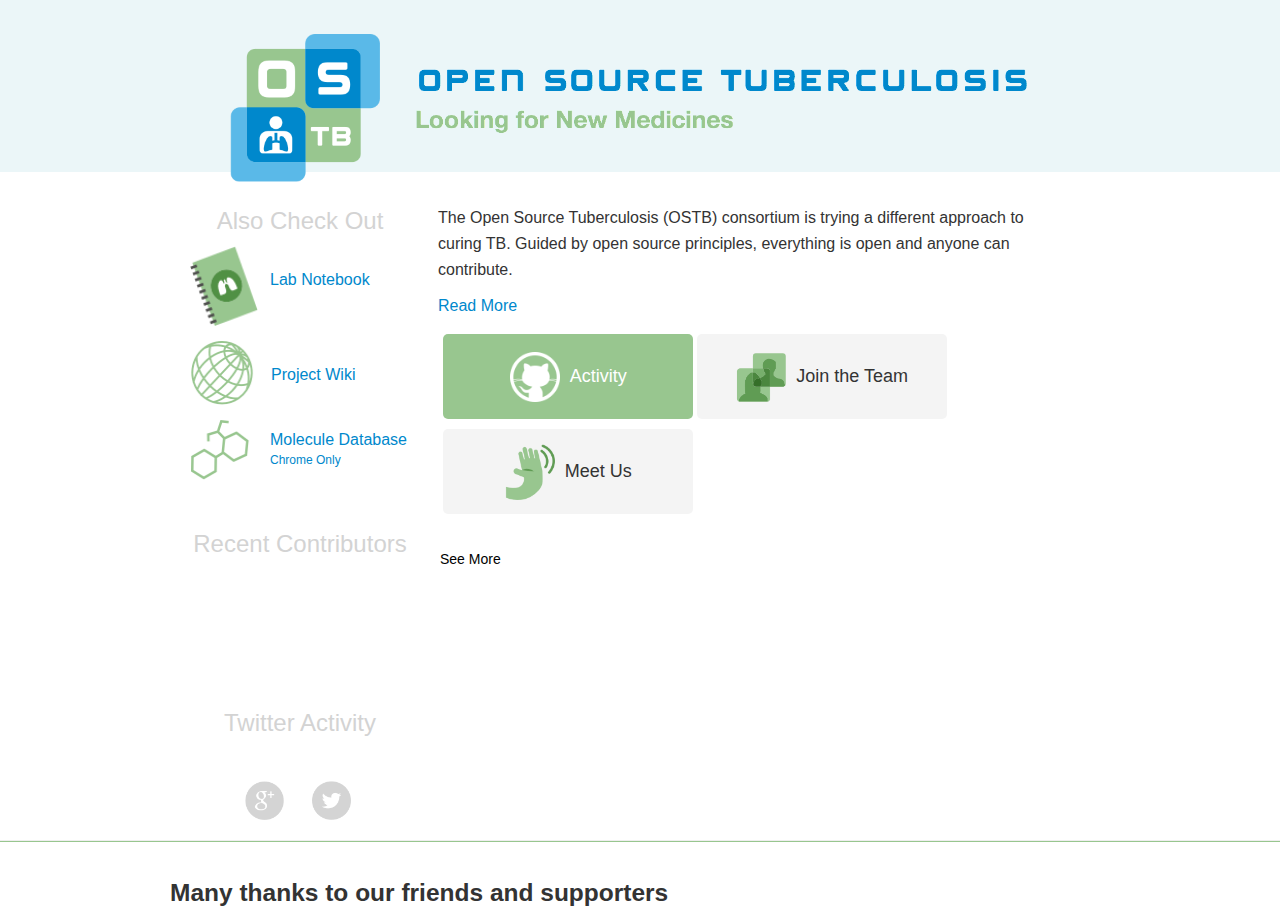
<file: index.html>
<!DOCTYPE html>
<html>
<head>

    <!-- HTML5 shim, for IE6-8 support of HTML5 elements -->
    <!--[if lt IE 9]>
    <script src="http://html5shim.googlecode.com/svn/trunk/html5.js"></script>
    <![endif]-->
    <meta name="viewport" content="width=device-width, initial-scale=1.0">
    <link rel="icon" type="image/x-icon" href="images/favicon.ico">
    <title>OSTB - Open Source Tuberculosis</title>
    <link href="css/ostb.css" rel="stylesheet" type="text/css">
    <link href="bootstrap/css/bootstrap.min.css" rel="stylesheet" type="text/css">
    <script type="text/javascript" src="jquery-1.10.1.min.js"></script>
    <script type="text/javascript" src="bootstrap/js/bootstrap.min.js"></script>
    <!--<link href="bootstrap/css/bootstrap-responsive.css" rel="stylesheet">-->
    <script type="text/javascript" src="https://apis.google.com/js/plusone.js"></script>
    <script type="text/javascript" src="javascript/ostb.js"></script>

    <script type="text/javascript">
        function smoothScroll(ident) {
            $target = $("#scroll-target");
            $('html, body').stop().animate({
                'scrollTop': $target.offset().top
            }, 300, 'swing');
        }
    </script>

    <script type="text/javascript">
    /** https://github.com/csnover/js-iso8601 */(function(n,f){var u=n.parse,c=[1,4,5,6,7,10,11];n.parse=function(t){var i,o,a=0;if(o=/^(\d{4}|[+\-]\d{6})(?:-(\d{2})(?:-(\d{2}))?)?(?:T(\d{2}):(\d{2})(?::(\d{2})(?:\.(\d{3}))?)?(?:(Z)|([+\-])(\d{2})(?::(\d{2}))?)?)?$/.exec(t)){for(var v=0,r;r=c[v];++v)o[r]=+o[r]||0;o[2]=(+o[2]||1)-1,o[3]=+o[3]||1,o[8]!=="Z"&&o[9]!==f&&(a=o[10]*60+o[11],o[9]==="+"&&(a=0-a)),i=n.UTC(o[1],o[2],o[3],o[4],o[5]+a,o[6],o[7])}else i=u?u(t):NaN;return i}})(Date)
    </script>

    <script>
        $(document).ready(function () {
            $('#project-activity-feed').on("click", "a.tog", function() {
                $(this).parent().prev().toggle();
                $(this).toggle();
                $(this).siblings().toggle();
            });
        })
    </script>
    <script>
        $(document).ready(function () {
            $('.little-button').on("click", function() {
                $(this).addClass("set");
                this.children[0].src = this.children[0].src.replace("-inactive", "-active");
                $(this).siblings().removeClass("set");
                $.each($(this).siblings().children(0), function(k,v){
                    v.src = v.src.replace("-active", "-inactive");
                });

                var dual = $("." + this.classList[0] + ".big-button");
                var a = $(".inner-button" + "." + this.classList[0])
                a.parent().addClass("set");
                a[0].children[0].src = a[0].children[0].src.replace("-inactive", "-active");
                a.parent().siblings().removeClass("set");
                a.parent(0).siblings().children().removeClass("set")
            });
        })
    </script>
    <script>
        $(document).ready(function () {
            $('.big-button').on("click", function() {
                $(this).addClass("set");
                this.children[0].children[0].src = this.children[0].children[0].src.replace("-inactive", "-active");
                $(this).siblings().removeClass("set");
                $.each($(this).siblings().children(0), function(k,v){
                    v.children[0].src = v.children[0].src.replace("-active", "-inactive");
                });

                var a = $(this.children[0].classList)
                var dual = $("." + a[1] + ".little-button")
                dual.addClass("set");
                dual[0].children[0].src = dual[0].children[0].src.replace("-inactive", "-active");
                dual.siblings().removeClass("set");
                $.each($(dual).siblings().children(0), function(k,v){
                    v.src = v.src.replace("-active", "-inactive");
                });
            });
        })
    </script>

    <script>
        $(document).ready(function () {

            var TwitterUpdateInterval = 600000; // 10 minutes is 600000 milliseconds
            var ProjectActivityUpdateInterval = 660000;  // 11 minutes
            loadLatestProjectActivity();
            setInterval(loadLatestProjectActivity, ProjectActivityUpdateInterval);
            loadSponsorsAndTeam();
            loadLatestTweets();
            setInterval(loadLatestTweets, TwitterUpdateInterval);
//            Set the Default view of the page

            $('#project-activity').show();
            $('#join-the-team').hide();
            $('#meet-the-team').hide();
            $('#about-the-team').hide();

            $(".about-target").bind('click', function (e) {
                $(".about-target").toggle();
                $('#about-the-team').slideToggle();
            });
            $(".join-target").bind('click', function () {
                $('#join-the-team').show();
                $('#meet-the-team').hide();
                $('#project-activity').hide();
            });

            $(".meet-the-team-target").bind('click', function () {
                $('#meet-the-team').show();
                $('#join-the-team').hide();
                $('#project-activity').hide();
            });

            $(".project-activity-target").bind('click', function () {
                $('#project-activity').show();
                $('#join-the-team').hide();
                $('#meet-the-team').hide();
            });

            $(".web-logo").bind('click', function () {
                $('#project-activity').show();
                $('#join-the-team').hide();
                $('#meet-the-team').hide();
            });
        });
    </script>
    <script>
        function showGroupPhoto() {
            $("#spinner").hide();
            $("#group_photo").show();
        }
    </script>

    <script>
        (function(i,s,o,g,r,a,m){i['GoogleAnalyticsObject']=r;i[r]=i[r]||function(){
            (i[r].q=i[r].q||[]).push(arguments)},i[r].l=1*new Date();a=s.createElement(o),
                m=s.getElementsByTagName(o)[0];a.async=1;a.src=g;m.parentNode.insertBefore(a,m)
        })(window,document,'script','//www.google-analytics.com/analytics.js','ga');

        ga('create', 'UA-42419596-1', 'opensourcemalaria.org');
        ga('send', 'pageview');

    </script>

</head>

<body>
    <div id="web-head-background">
        <div class="container">
            <img id="web-logo" alt="OSTB Logo" src="images/ostb-logo.png"/>
            <img id="web-title" src="images/logo-text.png" alt="Open Source Tuberculosis">
        </div>
    </div>

<div class="container">
    <div class="row-fluid span12">
        <div class="span3">
            <span class="left-nav">
                <span class="also-check-out">Also Check Out</span>
                <div class = "off-page group">
                    <div class="off-page-image">
                        <a href="https://au-mynotebook.labarchives.com/share/Jessica%2520Baiget%2520Gonzalez/NzYuN3w2NTUvNTkvVHJlZU5vZGUvMjAwMzA3MDM0N3wxOTQuNw==" target="_blank"><img class="notebook-img" src="images/Notebook@2x.png"
                                                                                 alt="Lab Notebook"></a>
                        <div class="notebook-label">
                            <a href="https://au-mynotebook.labarchives.com/share/Jessica%2520Baiget%2520Gonzalez/NzYuN3w2NTUvNTkvVHJlZU5vZGUvMjAwMzA3MDM0N3wxOTQuNw==" target="_blank">Lab Notebook</a>
                        </div>
                    </div>

                </div>
                <div class = "off-page group">
                    <div class="off-page-image">
                        <a href="http://openwetware.org/wiki/OpenSourceTB" target="_blank">
                                    <img class="wiki-img" src="images/wiki@2x.png" alt="Wiki"/>
                        </a>
                        <div class="wiki-label">
                            <a href="http://openwetware.org/wiki/OpenSourceTB" target="_blank">Project Wiki</a>
                        </div>
                    </div>
                </div>
                <div class = "off-page group">
                    <div class="off-page-image">
                        <a href=" https://github.com/OpenSourceTB/OSTB-Compounds" target="_blank"><img
                            class="molecule-img" src="images/molecule-icon@2x.png" alt="Wiki"/></a>
                        <div class="molecule-label">
                            <a href=" https://github.com/OpenSourceTB/OSTB-Compounds" target="_blank">
                                <span class="link-title">Molecule Database</span>
                                <div class="link-title admonishment">Chrome Only</div>
                            </a>
                        </div>
                    </div>
                </div>
                <div class="group" id="leaderboard">
                    Recent Contributors
                    <div id="leader-feed"></div>
                </div>

                <span id="twitter-lead" class="emphasis">Twitter Activity</span>
                <span id="twitter-feed"></span>
                <span id="social">
                    <a  href="https://plus.google.com/u/0/communities/101893553189762547680"
                        target="_blank">
                        <img class="social-img" src="images/social/gplus-gray@2x.png" alt="G+"
                             onmouseover="this.src='images/social/gplus-hover@2x.png'"
                             onmouseout="this.src='images/social/gplus-gray@2x.png'"/>
                    </a>

                    <!--<a href="http://facebook.com/OpenSourceMalaria" target="_blank">-->
                        <!--<img class="social-img" src="images/social/fb-gray@2x.png" alt="facebook"-->
                             <!--onmouseover="this.src='images/social/fb-hover@2x.png'"-->
                             <!--onmouseout="this.src='images/social/fb-gray@2x.png'"/>-->
                    <!--</a>-->

                    <a href="https://twitter.com/OpenSourceTB " target="_blank">
                        <img class="social-img" src="images/social/twit-gray@2x.png" alt="Twitter"
                             onmouseover="this.src='images/social/twit-hover@2x.png'"
                             onmouseout="this.src='images/social/twit-gray@2x.png'"/>
                    </a>
                </span>
            </span>
        </div>

        <div class="span8">
            <span class="intro">
                <div class="para">
                    The Open Source Tuberculosis (OSTB) consortium is trying a different approach to curing TB. Guided
                    by open source principles, everything is open and anyone can contribute.
                    <br/>
                    <div><a href="#" id='about-text' class="about-target">Read More</a></div>

                    <span id="about-the-team">
                    This Landing Page collects the most recent activity in OSTB: action items are on the To Do Lists
                    (aggregated here) and experiments from all contributors are recorded in online
                    <a href="https://au-mynotebook.labarchives.com/share/Jessica%2520Baiget%2520Gonzalez/NzYuN3w2NTUvNTkvVHJlZU5vZGUvMjAwMzA3MDM0N3wxOTQuNw==" target="_blank">
                    Lab Notebooks.</a> Most current research is on a very promising set of molecules known as
                    <a href="http://openwetware.org/wiki/OpenSourceTB:OSTB_Series_2" target="_blank">Series 2.</a>
                    If you'd like to get involved, go right ahead, or get in touch with a member of the consortium
                    (click on "Join the Team" below). In open source research all data and ideas are freely shared,
                    anyone may participate as an equal partner and there will be no patents - think
                     &quot;Linux for TB Research&quot; <a href="http://openwetware.org/wiki/OpenSourceTB:FAQ" target="_blank">(FAQ)</a>
                    Our partner site is <a href="http://opensourcemalaria.org" target="_blank">OSM.
                    <br/>
                    <a href="#" class="about-target" style="display: none">Read Less</a>
                </div>
            </span>

            <div class="row-fluid span12 links">
                <span class="big-button-container">
                    <span class ="big-button set">
                        <span class="inner-button project-activity-target">
                            <img class="activity-image" src="images/nav-buttons/activity-active.png"><span>Activity</span>
                        </span>
                    </span>
                    <span class ="big-button">
                        <span class="inner-button join-target">
                            <img class="join-image" src="images/nav-buttons/meet-the-team-inactive.png"><span>Join the Team</span>
                        </span>
                    </span>
                    <span class ="big-button">
                        <span class="inner-button meet-the-team-target">
                            <img class="meet-image" src="images/nav-buttons/team-inactive.png"><span>Meet Us</span>
                        </span>
                    </span>
                </span>

                <span class="little-button-container">
                    <div class ="project-activity-target little-button set"><img src="images/nav-buttons/activity-active.png">Activity</div>
                    <div class ="join-target little-button"><img src="images/nav-buttons/team-inactive.png">Join Us</div>
                    <div class ="meet-the-team-target little-button"><img src="images/nav-buttons/meet-the-team-inactive.png">Meet Us</div>
                </span>
            </div>
            <div class="center-section group" id="scroll-target">
                <div id="project-activity">
                    <div id="label-list"></div>
                    <span class="center-content overflow-wrap">
                        <span id="project-activity-feed"></span>
                    </span>

                    <div class="see-more">
                        <a href="http://github.com/OpenSourceTB/OpenSourceTB_To_Do_List/issues?page=1" target="_blank">
                            See More</a>
                    </div>
                </div>

                <div id="meet-the-team">
                    <div class="center-leader">
                        Meet the Team
                        <div class="legend group">
                            <div class="legend-indicator-chemistry"></div>
                            <div class="legend-chemistry">Chemistry</div>
                            <div class="legend-indicator-biology"></div>
                            <div class="legend-biology">Biology</div>
                            <div class="legend-indicator-informatics"></div>
                            <div class="legend-informatics">Informatics</div>
                            <div class="legend-indicator-consulting"></div>
                            <div class="legend-consulting">Consulting</div>
                            <div class="legend-indicator-administration"></div>
                            <div class="legend-administration">Administration</div>
                        </div>
                    </div>
                    <span class="center-content overflow-wrap meet">
                        <div id="team-members" class="group"></div>
                        <div class="legend group">
                            <div class="legend-indicator-chemistry"></div>
                            <div class="legend-chemistry">Chemistry</div>
                            <div class="legend-indicator-biology"></div>
                            <div class="legend-biology">Biology</div>
                            <div class="legend-indicator-informatics"></div>
                            <div class="legend-informatics">Informatics</div>
                            <div class="legend-indicator-consulting"></div>
                            <div class="legend-consulting">Consulting</div>
                            <div class="legend-indicator-administration"></div>
                            <div class="legend-administration">Administration</div>
                        </div>

                        <!--<div id="team_photo">-->
                            <!--<div id="spinner">-->
                                <!--<div class="offset5 span1">-->
                                    <!--<img src="images/ajax-loader.gif" alt="Loading Group Photo"/>-->
                                <!--</div>-->
                            <!--</div>-->
                            <!--<div id="group_photo" hidden>-->
                                <!--<img id="group_photo_image" src="images/OSM_Team.png" onload="showGroupPhoto();"-->
                                     <!--alt="Some of the team!"/>-->
                            <!--</div>-->
                        <!--</div>-->
                    </span>
                </div>

                <div id="join-the-team">
                    <div class="center-leader">
                        Join the Team
                    </div>
                    <span class="center-content overflow-wrap">
                        <span class="center-text">
                            If you like the sound of open research and curing TB, then join in! Here's how:
                            <br>
                            <ul>
                                <li>
                                    Check out the current action items on the main page for details of what's needed
                                    right now - help resolve an issue, comment on things that you think need to be done,
                                    or post any of your suggestions/ideas.
                                </li>
                                <li>
                                    Follow the <a href="https://plus.google.com/u/0/communities/101893553189762547680" target="_blank">G+</a>
                                    and <a href="https://twitter.com/opensourcetb" target="_blank">Twitter</a> pages.
                                </li>
                                <li>
                                    Read up on where we are and what we've published on the
                                    <a href="http://openwetware.org/wiki/OpenSourceTB" target="_blank">Wiki</a>
                                    and sign up if you want to make changes.
                                </li>
                                <li>
                                    Check out the fresh data in the <a href="https://au-mynotebook.labarchives.com/share/Jessica%2520Baiget%2520Gonzalez/NzYuN3w2NTUvNTkvVHJlZU5vZGUvMjAwMzA3MDM0N3wxOTQuNw==" target="_blank">
                                    Lab Notebooks</a>
                                </li>
                                <li>
                                    If you're a chemist, make a molecule that the project needs so that it can be
                                    screened for activity.
                                    <a href="https://intermolecular.wordpress.com/2013/07/15/an-example-of-open-source-drug-discovery/" target="_blank">
                                    Graduate</a>
                                    and
                                    <a href="https://intermolecular.wordpress.com/2014/10/03/crowdsourcing-drug-discovery/" target="_blank">
                                    undergraduate</a>
                                    students have contributed molecules from their own labs to our sister project
                                    <a href="http://opensourcemalaria.org/" target="_blank">OSM.</a>
                                </li>
                                <li>
                                    If you're a biologist, see if any of the compounds made by the project might be of
                                    interest to you for TB or some other disease.
                                </li>
                                <li>
                                    Open source projects discourage email (because email is a closed form of
                                    communication), but the consortium can be reached at
                                    <a href="mailto:opensourcetb@gmail.com?Subject=How%20can%20I%20help?"
                                       target="_top">opensourcetb@gmail.com</a>
                                </li>
                                <li>
                                    Anyone can run their own project under the umbrella of Open Source TB - anyone can
                                    add to the wiki, or add items to the Github To Do list or post raw data to the open
                                    lab notebooks.
                                </li>
                            </ul>
                            Open research is where anyone can take part at any level of the project, that all data and
                            ideas are shared and there are no patents. <strong>You are welcome, whatever your expertise.</strong>
                            <br/><br/>
                            At the moment the main activity is on finding a new medicine by improving some molecules
                            originally discovered by Big Pharma and put into the public domain (like
                            <a href="http://onlinelibrary.wiley.com/doi/10.1002/cmdc.201200428/abstract" target="_blank">this</a>
                            ), something called open source drug discovery. Much of what we need is based in science
                            (chemistry and biology), but there are important things you can do if you're outside those fields.
                            <br/><br/>
                            You just have to adhere to the Six Laws:
                            <br/><br/>
                            <strong>First Law:</strong> All data are open and all ideas are shared.
                            <br/>
                            <strong>Second Law:</strong> Anyone can take part at any level of the project.
                            <br/>
                            <strong>Third Law:</strong> There will be no patents.
                            <br/>
                            <strong>Fourth Law:</strong> Suggestions are the best form of criticism.
                            <br/>
                            <strong>Fifth Law:</strong> Public discussion is much more valuable than private email.
                            <br/>
                            <strong>Sixth Law:</strong> The project is bigger than, and is not owned by, any given lab.
                            <br/><br/>
                            The default licence for everything in the OSTB project is
                            <a href="http://creativecommons.org/licenses/by/3.0/" target="_blank">CC-BY</a>,
                            meaning you can use whatever you want for any reason (including to make money)
                            provided you cite the consortium.
                        </span>
                    </span>
                </div>
            </div>
        </div>
    </div>


    <div class="row-fluid span12" id="phone-links">
        <div class="phone-row-meet-join-activity">
            <div><a class="phone-link-left"><span class="meet-the-team-target">MEET THE TEAM</span></a></div>
            <!--<div><a class="phone-link"><span class="join-target">JOIN THE TEAM</span></a></div>-->
            <div><a class="phone-link-right"><span class="project-activity-target">SEE ACTIVITY</span></a></div>
        </div>
        <div class="phone-row-external-links group">
            <div class="phone-link">
                <a href="https://au-mynotebook.labarchives.com/share/Jessica%2520Baiget%2520Gonzalez/NzYuN3w2NTUvNTkvVHJlZU5vZGUvMjAwMzA3MDM0N3wxOTQuNw==" target="_blank"><img src="images/Notebook@2x.png"
                                                                                 alt="Lab Notebook"/>
                    <span class="link-title">Lab Notebook</span>
                </a>
            </div>
            <div class="phone-link">
                <a href="http://openwetware.org/wiki/OpenSourceTB" target="_blank"><img
                        src="images/wiki@2x.png" alt="Wiki"/>
                    <span class="link-title">See Wiki</span>
                </a>
            </div>
            <div class="phone-link">
                <a href="#"><img class="join-target" src="images/nav-buttons/team-active.png" alt="Join the Team"/>
                    <span class="link-title">Join the Team</span>
                </a>
            </div>
        </div>
    </div>

    <!--mobile social here-->
    <div class="phone-row-social">
        <a class="social-icon" href="https://plus.google.com/u/0/communities/101893553189762547680 "
           target="_blank">
            <img src="images/social/gplus-gray@2x.png" alt="G+"
                 onmouseover="this.src='images/social/gplus-hover@2x.png'"
                 onmouseout="this.src='images/social/gplus-gray@2x.png'"/>
        </a>

        <!--<a class="social-icon" href="http://facebook.com/OpenSourceMalaria" target="_blank">-->
            <!--<img src="images/social/fb-gray@2x.png" alt="Facebook"-->
                 <!--onmouseover="this.src='images/social/fb-hover@2x.png'"-->
                 <!--onmouseout="this.src='images/social/fb-gray@2x.png'"/>-->
        <!--</a>-->

        <a class="social-icon" href="https://twitter.com/OpenSourceTB " target="_blank">
            <img src="images/social/twit-gray@2x.png" alt="Twitter"
                 onmouseover="this.src='images/social/twit-hover@2x.png'"
                 onmouseout="this.src='images/social/twit-gray@2x.png'"/>
        </a>
    </div>

    <div class="row-fluid span12" id="tiny-links">
        <div class="tiny-row-external-links group">
            <div class="tiny-link-lab-notebook">
                <a href="https://au-mynotebook.labarchives.com/share/Jessica%2520Baiget%2520Gonzalez/NzYuN3w2NTUvNTkvVHJlZU5vZGUvMjAwMzA3MDM0N3wxOTQuNw==" target="_blank"><img src="images/Notebook@2x.png"
                                                                                 alt="Lab Notebook"/>
                    <span class="link-title">Lab Notebook</span>
                </a>
            </div>
            <div class="tiny-link-wiki">
                <a href="http://openwetware.org/wiki/OpenSourceTB" target="_blank"><img
                        src="images/wiki@2x.png" alt="Wiki"/>
                    <span class="link-title">See Wiki</span>
                </a>
            </div>
            <div class="tiny-link-chem-database">
                <a href="#"><img src="images/molecule-icon@2x.png" alt="Chemistry Database"/>
                    <span class="link-title">Molecule Database</span>
                    <div class="link-title admonishment">Chrome Only</div>
                </a>
            </div>
        </div>
    </div>

    <div id="phone-leaderboard">
        Recent Contributors
        <div id="phone-leader-feed"></div>
    </div>
    <div>
        <span id="mobile-twitter-lead" class="emphasis">Twitter-Activity</span>
        <span id="mobile-twitter-feed"></span>
    </div>


    <!--tiny social here-->
    <div class="tiny-row-social">
        <a class="social-icon" href="https://plus.google.com/u/0/communities/101893553189762547680"
           target="_blank">
            <img class="at2x" src="images/social/gplus-gray@2x.png" alt="G+"
                 onmouseover="this.src='images/social/gplus-hover@2x.png'"
                 onmouseout="this.src='images/social/gplus-gray@2x.png'"/>
        </a>

        <!--<a class="social-icon" href="http://facebook.com/OpenSourceMalaria" target="_blank">-->
            <!--<img src="images/social/fb-gray@2x.png" alt="Facebook"-->
                 <!--onmouseover="this.src='images/social/fb-hover@2x.png'"-->
                 <!--onmouseout="this.src='images/social/fb-gray@2x.png'"/>-->
        <!--</a>-->

        <a class="social-icon" href="https://twitter.com/OpenSourceTB" target="_blank">
            <img src="images/social/twit-gray@2x.png" alt="Twitter"
                 onmouseover="this.src='images/social/twit-hover@2x.png'"
                 onmouseout="this.src='images/social/twit-gray@2x.png'"/>
        </a>
    </div>
</div>
<hr>
<div class="container" id="thanks-leader">
    <h3>Many thanks to our friends and supporters</h3>
    <div id="sponsors"></div>
</body>
</html>
</file>
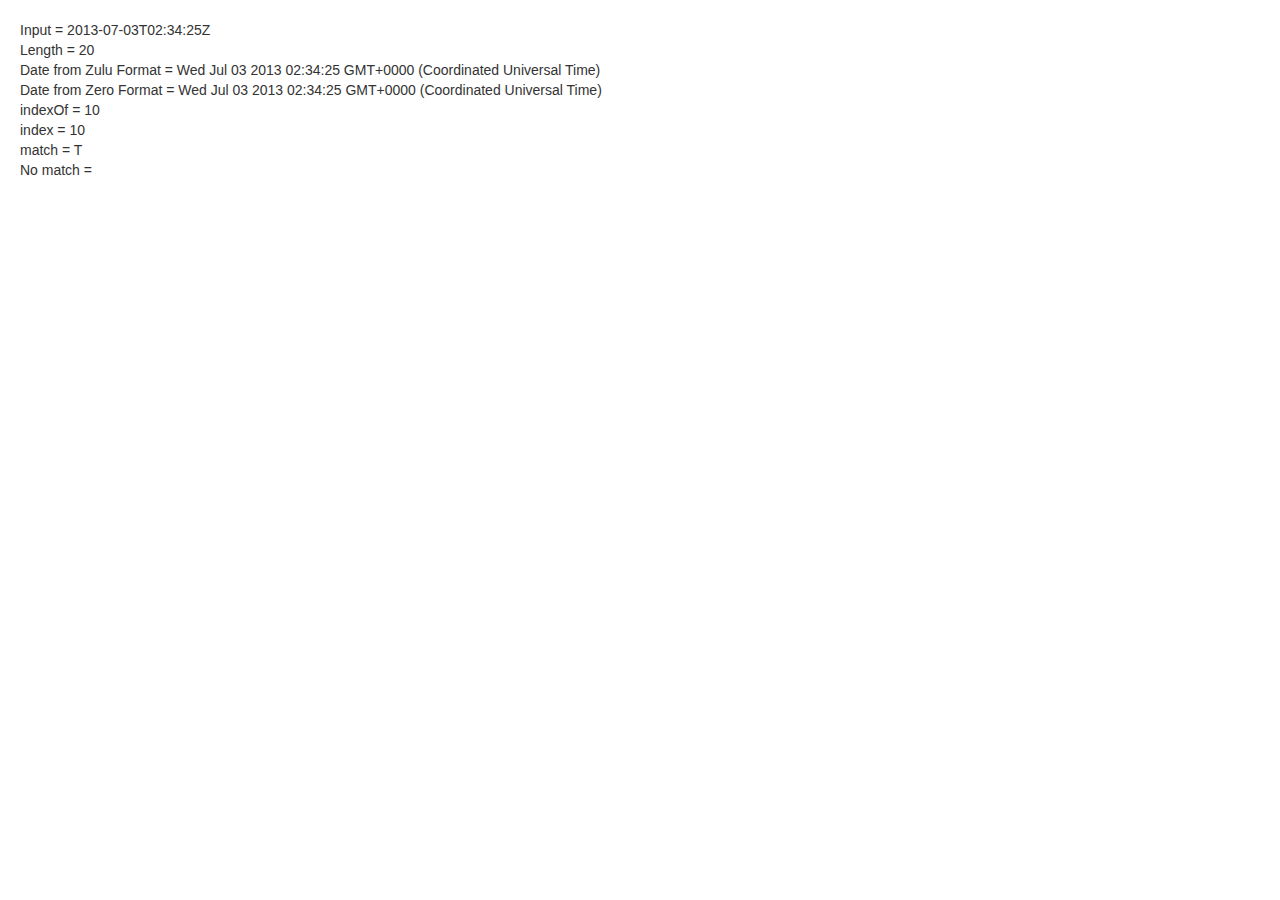
<file: test.html>
<!DOCTYPE html>
<html>
<head>

    <!-- HTML5 shim, for IE6-8 support of HTML5 elements -->
    <!--[if lt IE 9]>
    <script src="http://html5shim.googlecode.com/svn/trunk/html5.js"></script>
    <![endif]-->
    <meta name="viewport" content="width=device-width, initial-scale=1.0">
    <link rel="icon" type="image/x-icon" href="images/favicon.ico">
    <title>OSM - Open Source Malaria</title>
    <link href="css/osm.css" rel="stylesheet" type="text/css">
    <link href="bootstrap/css/bootstrap.min.css" rel="stylesheet" type="text/css">
    <script type="text/javascript" src="jquery-1.10.1.min.js"></script>
    <script type="text/javascript" src="bootstrap/js/bootstrap.min.js"></script>
    <!--<link href="bootstrap/css/bootstrap-responsive.css" rel="stylesheet">-->
    <script type="text/javascript" src="https://apis.google.com/js/plusone.js"></script>
    <script type="text/javascript" src="javascript/osm.js"></script>

    <script>
        $(document).ready(function () {
            testDates();
        });
    </script>

</head>

<body>


<div class="row-fluid span12">

    <div id='input'>
        Input =
    </div>
    <div id='length'>
    Length =
    </div>
    <div id='zulu'>
        Date from Zulu Format =
    </div>
    <div id='zero'>
        Date from Zero Format =
    </div>
    <div id='indexOf'>
        indexOf =
    </div>
    <div id='index'>
        index =
    </div>
    <div id='match'>
        match =
    </div>

    <div id='nomatch'>
        No match =
    </div></div>

</div>
<hr>

</body>
</html>
</file>
<file: css/ostb.css>
/*img {*/
    /*-webkit-transform: scale(0.5); *//* Saf3.1+, Chrome */
    /*-moz-transform: scale(0.5); *//* FF3.5+ */
    /*-ms-transform: scale(0.5); *//* IE9 */
    /*-o-transform: scale(0.5); *//* Opera 10.5+ */
    /*transform: scale(0.5);*/
    /* IE6–IE9 */
    /*filter: progid:DXImageTransform.Microsoft.Matrix(M11=0.9999619230641713, M12=-0.008726535498373935, M21=0.008726535498373935, M22=0.9999619230641713,SizingMethod='auto expand');*/
/*}​*/

.dropshadow{
    box-shadow: 0px 3px 0px 0px #D3D3D3;
}

[id^="leader-"] {
    margin-top: 5px;
    margin-bottom: 5px;
    height: 25px;
    border-radius: 2px;
}

#leader-1{
    background-color: #0088cc;
}
#leader-2{
    background-color: #47a7d7;
}
#leader-3{
    background-color: #73c6ef;
}
#leader-4{
    background-color: #a3d5ee;
}
#leader-5{
    background-color: #b9e1f5;
}

.leader-count{
    float: right;
    margin-top: 3px;
    margin-right: 10px;
    color: white;
}

#label-list{
    margin: 0px 0px 20px 0px;
}

.admonishment{
    font-size: 12px;

}
.gitbutton {
    color: white;
    border: 0px;
    border-radius: 5px;
    margin: 3px 6px 3px 0px;
    padding: 2px 5px;
    font-size: 12px;
}

#project-activity-feed .gitbutton {
    font-size: 10px;
    padding: 0 3px;
    line-height: 16px;
    border-radius: 3px;
}

.notebook-label{
    float: right;
    margin-left: 3px;
    margin-top: 24px;
}

.wiki-label{
    float: right;
    margin-left: 8px;
    margin-top: 24px;
}

.molecule-label{
    float: right;
    margin-left: 11px;
    margin-top: 10px;
}
.about-target{
    display: block;
    margin-top: 10px;
    cursor: pointer;
}

.big-button-container{
    display: inline-block;
    margin-top: 5px;
    margin-bottom: 15px;
}

.big-button{
    display: inline-block;
    cursor: pointer;
    margin-top: 10px;
    height: 85px;
    width: 250px;
    border-radius: 5px;
    background-color: #F4F4F4;
    font-size: 18px;
}

.big-button:hover{
    background-color: #FFF;
}

.big-button.set{
    background-color: #98c68f;
    color: white;
}

#phone-leaderboard{
    display: none;
}

#phone-leader-feed{
    display: none;
    width: 73%;
    margin: 20px auto 20px auto;
    font-size: 14px;
}

#phone-leader-feed > div{
    text-align: left;
    color: black;
}

.little-button-container{
    display: none;
    width: 100%;
    margin-top: 5px;
    margin-bottom: 15px;
    text-align: center;
}

.little-button{
    display: inline-block;
    cursor: pointer;
    margin-top: 10px;
    margin-left: 8%;
    height: 70px;
    width: 70px;
    border-radius: 5px;
    background-color: #F4F4F4;
    text-align: center;
}

.little-button:hover{
    background-color: #FFF;
}

.little-button img{
    width: 35px;
    padding: 20px 18px;
}

.little-button.meet-the-team-target img {
    padding: 20px 18px;
}

.little-button.join-target img {
    padding: 18px 18px;
}

.little-button.set{
    background-color: #98c68f;
}

.inner-button{
    margin: 0px auto;
    display: block;
    line-height: 85px;
    text-align: center;
}
.inner-button span{
    margin-left: 10px;
}

.activity-image{
    width: 50px;
}
.join-image{
    width: 50px;
}

.meet-image{
    width: 50px;
}

.created_date {
    color: black;
    margin: 6px 0px;
}

.created_date img{
    margin-top: 5px;
    padding-left: 15px;
    padding-right: 6px;
}

img.project-activity-image{
    display: none !important
}

.project-activity-item, .title, .indented{
    margin-left: 0px !important
}

.indented{
    margin-bottom: 30px !important;
}

.indented .tog{
    color: #0088CC;
    text-decoration: none;
    margin-top: 10px;
    cursor: pointer;
    display: block;
}
.indented .tog:hover{
    color: #0088CC;
    text-decoration: underline;
 }
hr{
    height: 1px;
    color: #98c88f;
    background: #98c68f;
    font-size: 0;
    border: 0;
}

/*Hide mobile view normally*/

.phone{
    display: none;
}

#linkspan {
    text-align: center;
}

.center{
    text-align: center;
    padding-left: 35px
}

#web-head-background{
    display: block;
    margin-bottom: 0px;
    padding-top: 30px;
    background-color: #ebf6f8;
    background-size: 70px 70px;
    font-size: 145%;
    vertical-align: 60%;
    width: 100%;
    height: 142px;
}

#web-title{
    margin-left: 30px;
    width: 65%;
    vertical-align: top;
    margin-top: 26px;
}

.web{
    display: block;
}

#mobile-twitter-feed {
    display: none;
}

#mobile-twitter-lead {
    display: none;
}

.group:after {
    content: "";
    display: table;
    clear: both;
}

#team_photo {
    display: block;
    margin-left: auto;
    margin-right: auto;
}

#group_photo_image {
    display: block;
    width: 100%;
    margin-left: auto;
    margin-right: auto;
}

.container {
    margin-top: 1%;
}

.activity-open {
    background-image: url("../images/open.gif");
    background-repeat: no-repeat;
}

.activity-closed {
    background-image: url("../images/closed.gif");
    background-repeat: no-repeat;
}

.activity-comment {
    background-image: url("../images/Comment.gif");
    background-repeat: no-repeat;
}

#title-block {
    margin-top: 1%;
    margin-left: 4%;
    width: 75%;
}

#tag-line {
    font-size: 100%;
    font-weight: bold;
    margin-top: 2%;
    margin-left: 4%;
}

img.project-activity-image {
    /*height: 145%;*/
    margin-top: 0px;
    margin-left: -55px;
}

.see-more {
    /*margin-left: 4%;*/
    margin-bottom: 2%;
}

.see-more a, .see-more a:hover {
    color: black;
    font-size: 100%;
    font-weight: normal;
}

.center-leader {
    font-size: 145%;
    font-weight: bold;
    margin-top: 3%;
    /*margin-left: 4%;*/
    margin-bottom: 1%;
}

#project-activity, #meet-the-team, #join-the-team {
    padding: 10px;
}

.project-activity-item {
    display: block;
    margin-left: 10%;
}

.project-activity-item a:hover {
    text-decoration: underline;
}

#team-members{
    margin-left: -2%;
}

#team-members .member {
    width: 115px;
    margin: 10px 1%;
    float: left;
    min-height: 160px;
    text-align: center;
}

#team-members img {
    width: 80px;
    height: 80px;
    border-radius: 10px;
}

.discipline-chemistry {
    border: 3px solid #09b2ef;
}

.disciplines {
}

.disciplines1 {
    margin-left: 52px;
}

.disciplines2 {
    margin-left: 45px;
}

.disciplines3 {
    margin-left: 37px;
}

.disciplines4 {
    margin-left: 29px;
}

.disciplines5 {
    margin-left: 22px;
}

.discipline-container{
    display: inline-block;
    margin-top: 3px;
    margin-left: 3px;
    width: 10px;
}

span[class^="indicator-"] {
    float: right;
    width: 10px;
    height: 10px;
    width: 10px;
    display: inline-block;
    margin-left: 2px;
    margin-bottom: 5px;
    border-radius: 3px;
}

.indicator-chemistry {
    background: #ec3633;
}

.indicator-administration {
    background: #f69431;
}

.indicator-biology {
    background: #33ccff;
}

.indicator-informatics {
    background: #3d8016;
}

.indicator-consulting {
    background: #833580;
}

.legend {
    display: block;
    margin-top: 10px;
    margin-left: 0px;
    margin-bottom: 32px;
    font-size: 145%;
    font-weight: bold;
}

[class^="legend-"] {
    float: left;
    margin-left: 1px;
    text-align: center;
    color: #e93631;
    font-size: small;
    border-radius: 3px;
}

.legend-chemistry {
    color: #ec3633;
    margin-right: 7px;
}

.legend-administration {
    color: #f69431;
    margin-right: 0px;
}

.legend-biology {
    color: #33ccff;
    margin-right: 7px;
}

.legend-informatics {
    color: #3d8016;
    margin-right: 7px;
}

.legend-consulting {
    width: 70px;
    color: #833580;
    margin-right: 7px;
}

[class^="legend-indicator"] {
    float: left;
    height: 10px;
    width: 10px;
    margin-top: 5px;
    margin-right: 0px;
    display: inline-block;
    border-radius: 3px;
}

.legend-indicator-chemistry{
    background: #ec3633;
}

.legend-indicator-biology{
    background: #33ccff;
}

.legend-indicator-informatics{
    background: #3d8016;
}

.legend-indicator-consulting{
    background: #833580;
}

.legend-indicator-administration{
    background: #f69431;
}

.key {
    margin-left: 40px;
}

.discipline-informatician {
    border: 3px solid green;
}

.discipline-biologist {
    border: 3px solid #e881a0;
}

.discipline- {
    border: 3px solid yellow;
}

#about-the-team {
    display: inline-block;
    margin-top: 2%;
}

#web-logo {
    width: 150px;
    margin-top: -9px;
    margin-left: 60px;
}

.para {
    margin-left: 8px;
    font-size: 16px;
    line-height: 26px;
    font-weight: 500;
}

.logo-text {
    margin-top: 1%;
    font-size: 320%;
}

.outdent img {
    width: 5%;
}

.center-section {
    margin-top: 5%;
    border-radius: 10px;
}

.center-section h3 {
    padding-left: 145%;
}

.center-section .center-content {
    /*display: inline-block;*/
    /*margin-top: 5%;*/
    margin-right: 5%;
    margin-bottom: 5%;
    /*margin-left: 5%;*/
}

.center-section img {
    vertical-align: top;
    max-width: 100%;
}

.center-text {
    margin-top: 5%;
}

#join-laws {
    font-weight: bold;
}

.emphasis {
    font-size: 120%;
    color: #B0DFE4;
}

#twitter-lead {
    margin-left: auto;
    margin-right: auto;
    margin-top: 74px;
    margin-bottom: 18px;
    text-align: center;
    font-size: 24px;
    display: block;
    color: #D3D3D3;
}

#social {
    width: 100%;
    margin-top: 30px;
    text-align: center;
    display: inline-block;
}

.social-icon:hover{
    text-decoration: none;
}

#social a {
    margin: 0 5px;
}

#social a:hover {
    text-decoration: none;
}

.social-img{
    margin-left: 5px;
    margin-right: 30px;
    width: 39px;
    height: 39px;}

.notebook-img{
    height: 80px;
    width: 68px;
}

.wiki-img{
    height: 64px;
    width: 64px;
}

.molecule-img{
    height: 60px;
    width: 60px;
}

.also-check-out {
    display: block;
    color: #D3D3D3;
    font-size: 24px;
    text-align: center;
    margin-top: 26px;
}

#leaderboard{
    display: block;
    color: #D3D3D3;
    font-size: 24px;
    text-align: center;
    margin-left: auto;
    margin-right:auto;
    margin-top: 54px;
    margin-bottom: 15px;
}

#leader-feed{
    color: black;
    font-size: 14px;
    text-align: left;
    margin: 30px auto;
    width: 73%;
}

.off-page{
    display: block;
    font-weight:500;
    margin-top: 15px;
}

.off-page-image{
    float: left;
}
#phone-links {
    display: none;
}

#tiny-links {
    display: none;
}

.tiny-row-social{
    display: none;
}

.tiny-row-external-links{
    display: none;
}

.phone-row-meet-join-activity, .phone-row-external-links, .phone-row-social, .littler{
    display: none;
}

.links {
    margin-bottom: 0;
}

.links a {
    color: #0088CC;
}

.links {
    margin-left: 40%;
}

#link-text-activity{
    float: left;
}

#link-text-join{
    display: inline;
    text-align: center;
    width: 110px;
    float: none;
}

#link-text-meet {
    float: right;
}

#link-text-meet {
    margin-right: 0%;
}
.intro {
    display: block;
    margin-top: 20px;
    /*margin-bottom: 5%;*/
    /*margin-left: 30px;*/
}

.intro img.arrow {
    float: left;
    margin-left: 10px;
}

#twitter-feed {
    text-align: left;
    float: left;
    /*margin-top: 0px;*/
}

#twitter-feed p {
    margin-bottom: 0;
    font-size: 14px;
}

#twitter-feed .tweeter-info {
    margin-bottom: 12px;
    font-size: 14px;
}

hr.tweet{
    color: #D3D3D3;
    background: #D3D3D3;
}

#spinner {
    float: none;
    margin: 0 auto;
}

.gray {
    color: gray;
}

.left-nav {
    margin-top: 3%;
    text-align: left;
    font-size: 16px;
}

.left-nav img {
    margin-right: 9px;
}

.name {
    margin-top: 10px;
    margin-bottom: 2px;
    line-height: 13px;
}

.discipline {
}

.affiliation {
    font-size: small;
    margin-top: 10px;
    line-height: 10px;
}

.title {
    display: inline-block;
    color: #0088CC;
    font-size: 20px;
    margin-left: 10px;
    margin-bottom: 10px;
}

.title:hover {
    text-decoration: underline;
}

.sponsor-row {
    margin-left: -18px;
    margin-top: 2%;
    margin-bottom: 2%;
}

.sponsor-image {
    height: 110px;
    width: 220px;
}

.indented {
    margin-bottom: 4%;
    margin-left: 6%;
}

.indented a {
    color: black;
    text-decoration: none;
}

.overflow-wrap{
    overflow-wrap: break-word;
    word-wrap: break-word;
}

.indented a:hover {
    text-decoration: none;
    color: black;
    overflow-wrap: break-word;
}

/* Handling for mobile devices*/

/* iPad (original and Retina) */

@media only screen
    and (min-device-width: 768px)
    and (max-device-width: 1024px)
    and (-webkit-min-device-pixel-ratio: 1) {

    .emphasis {
        font-size: 80%;
    }

    .legend {
        margin-left: 10px;
    }

    .legend-chemistry, .legend-biology, .legend-administration, .legend-consulting, .legend-informatics {
        font-size: 10px;
        margin-right: 15px;
        width: 13%;
    }


    .legend-indicator-chemistry, .legend-indicator-biology, .legend-indicator-administration, .legend-indicator-consulting, .legend-indicator-informatics{
       /*display: none;*/
    }

    #twitter-lead {
        display: block;
        text-align: center;
        margin-left: 0;
    }

    #twitter-feed {
        width: 100px;
        float: left;
        /*margin-top: 0px;*/
        margin-left: 2px;
    }

    .social-img{
        margin-right: 5px;
        margin-left: 0px;
        width: 39px;
        height: 39px;
    }

    #social {
        width: 100%;
        margin-top: 22px;
        text-align: center;
        display: inline-block;
    }

    #social > a > img{
    }

    #web-head-background{
        display: block;
        margin-bottom: 0px;
        padding-top: 15px;
        background-color: #ebf6f8;
        background-size: 70px 70px;
        font-size: 145%;
        vertical-align: 60%;
        width: 100%;
        height: 133px;
    }

    #web-title{
        margin-left: 15px;
        width: 70%;
    }

    #web-logo {
        width: 150px;
        margin-top: -9px;
        margin-left: 0px;
    / / TOD : WAS - 25 %;    TO FLOAT UPWARD
    }

    .big-button{
        display: inline-block;
        cursor: pointer;
        margin-top: 10px;
        height: 85px;
        width: 150px;
        border-radius: 5px;
        background-color: #F4F4F4;
        font-size: 12px;
    }
}

@media  screen and (min-width: 767px) and (max-width: 1000px){
    .notebook-label{
        font-size: 65%;
    }
    .molecule-label{
        font-size: 65%;
    }
    .wiki-label{
        font-size: 65%;
    }
}

@media  screen and (min-width:1000px) and (max-width: 1200px){
    .big-button{
        width: 200px;
        font-size: 10px;
    }
    .activity-image{
        width: 25px;
    }
    .join-image{
        width: 25px;
    }
    .meet-image{
        width: 25px;
    }
}
@media  screen and (min-width:768px) and (max-width: 1000px){
    .big-button{
        width: 150px;
        font-size: 10px;
    }
    .activity-image{
        width: 25px;
    }
    .join-image{
        width: 25px;
    }
    .meet-image{
        width: 25px;
    }
}

/*Tiny browser width and iPhone */
@media  screen and (min-width: 0px) and (max-width: 767px),
screen and (max-device-width: 640px) and (max-device-height: 960px){

    .phone{
        display: block;
    }

    .big-button-container{
        display: none;
    }

    .little-button-container{
        display: block;
    }
    #phone-leaderboard{
        display: block;
        color: #D3D3D3;
        font-size: 16px;
        text-align: center;
        margin-top: 40px;
        margin-bottom: 15px;
    }

    #phone-leader-feed{
        display: block;
    }

    .little-button{
        display: inline-block;
        cursor: pointer;
        margin-top: 10px;
        margin-left: 5%;
        height: 70px;
        width: 70px;
        border-radius: 5px;
        background-color: #F4F4F4;
        text-align: center;

    }
    .created_date img{
        padding-left: 12px;
        padding-right: 4px;
    }

    .web{
        display: none;
    }

    #web-head-background{
        margin: 0 -20px;
        padding: 30px 20px 0 20px;
        height: auto;
    }

    .left-nav{
        display: none;
    }

    #web-logo{
        display: block;
        margin: 0 auto;
    }

    .para {
        /*margin-left: 10%;*/
    }

    .intro {
        margin-bottom: 1%;
    }

    #web-title{
        margin: 20px auto;
        width: 280px;
        display: block;
    }

    #tag-line {
        font-size: 70%;
    }

    #thanks-leader {
        width: 90%;
    }

    img.project-activity-image {
        margin-top: 0px;
        margin-left: -30px;
    }

    #sponsors {
        width: 85%;
    }
    .sponsor-row {
        margin-left: 10%;
    }

    .sponsor-image img {
        margin-left: 0;
    }

    #team-members .member {
        width: 100px;
        margin: 10px 1px;
        float: left;
        min-height: 160px;
        text-align: center;
    }

    .legend {
        margin-left: 0px;
    }

    .legend-chemistry, .legend-biology, .legend-administration, .legend-consulting, .legend-informatics {
        margin-top: 5px;
        margin-right: 15px;
        font-size: 7px;
    }

    .legend-chemistry { width: 35px; margin-left: -14px; }
    .legend-biology { width: 33px; margin-left: -18px;}
    .legend-administration { width: 49px; margin-left: -14px;}
    .legend-consulting { width: 38px; margin-left: -14px; }
    .legend-informatics  { width: 43px;  margin-left: -16px; }


    .legend-indicator-chemistry, .legend-indicator-biology, .legend-indicator-administration, .legend-indicator-consulting, .legend-indicator-informatics{
        border-radius: 2px;
        margin-top: 0;
    }

    #phone-links {
        display: none;
    }

    .phone-row-social {
        display: none;
    }

    .phone-row-external-links {
        display: block;
        text-align: center;
    }

    .phone-row-meet-join-activity {
        display: none;
        text-align: center;
    }

    .phone-row-meet-join-activity phone-link {
        text-align: center;
    }

    #linkspan {
        text-align: center;
    }

    .tiny-row-social{
        display: block;
        text-align: center;
    }

    #tiny-links{
        display: block;
    }

    .tiny-row-external-links {
        display: block;
        text-align: center;
    }

    .tiny-row-meet-join-activity {
        display: none;
        text-align: center;
    }

    .tiny-row-meet-join-activity tiny-link {
        text-align: center;
    }

    .tiny-link-chem-database{
        text-align: center;
        margin-top: 5%;
        width: 25%;
        float: left;
        font-size: 100%;
    }

    .tiny-link-wiki {
        text-align: center;
        margin-top: 5%;
        margin-right: 10%;
        width: 25%;
        float: left;
        font-size: 100%;
    }

    .tiny-link-lab-notebook {
        text-align: center;
        margin-top: 5%;
        margin-right: 10%;
        width: 25%;
        float: left;
        font-size: 100%;
    }

    .tiny-row-social a img{
        /*height: 50px;*/
        /*width: 50px;*/
    }

    .phone-link {
        text-align: center;
        margin-top: 5%;
        width: 32%;
        float: right;
        font-size: 100%;
    }

    .phone-link-right {
        text-align: center;
        margin-top: 5%;
        width: 45%;
        font-size: 100%;
        float: right;
    }
    .phone-link-left {
        text-align: center;
        margin-top: 5%;
        width: 45%;
        font-size: 100%;
        float: left;
    }

    .phone-link .link-title {
        display: block;
        text-align: center;
        font-size: 60%;
    }

    .phone-link-left .link-title {
        display: block;
        text-align: center;
        font-size: 60%;
    }
    .phone-link-right .link-title {
        display: block;
        text-align: center;
        font-size: 60%;
    }

    div.phone-link a {
        font-size: 80%;
    }

    .phone-link a img {
        width: 30%
    }
    .phone-link-left a img {
        width: 30%
    }
    .phone-link-right a img {
        width: 30%
    }

    div.span8.center-section {
        width: 100%;
    }

    span.span3.center {
        display: none;
    }

    #social {
        display: none;
    }

    #twitter-lead {
        display: none;
    }

    #mobile-twitter-lead {
        margin-top: 74px;
        text-align: center;
        display: block;
    }

    #mobile-twitter-feed {
        display: block;
    }

    #twitter-feed {
        display: none;
    }
}
</file>
<file: css/osm.css>
/*img {*/
    /*-webkit-transform: scale(0.5); *//* Saf3.1+, Chrome */
    /*-moz-transform: scale(0.5); *//* FF3.5+ */
    /*-ms-transform: scale(0.5); *//* IE9 */
    /*-o-transform: scale(0.5); *//* Opera 10.5+ */
    /*transform: scale(0.5);*/
    /* IE6–IE9 */
    /*filter: progid:DXImageTransform.Microsoft.Matrix(M11=0.9999619230641713, M12=-0.008726535498373935, M21=0.008726535498373935, M22=0.9999619230641713,SizingMethod='auto expand');*/
/*}​*/

.dropshadow{
    box-shadow: 0px 3px 0px 0px #D3D3D3;
}

[id^="leader-"] {
    margin-top: 5px;
    margin-bottom: 5px;
    height: 25px;
    border-radius: 2px;
}

#leader-1{
    background-color: #227280;
}
#leader-2{
    background-color: #48929e;
}
#leader-3{
    background-color: #6ab0bc;
}
#leader-4{
    background-color: #74cad8;
}
#leader-5{
    background-color: #92dde9;
}

.leader-count{
    float: right;
    margin-top: 3px;
    margin-right: 10px;
    color: white;
}

#label-list{
    margin: 0px 0px 20px 0px;
}

.admonishment{
    font-size: 12px;

}
.gitbutton {
    color: white;
    border: 0px;
    border-radius: 5px;
    margin: 3px 6px 3px 0px;
    padding: 2px 5px;
    font-size: 12px;
}

#project-activity-feed .gitbutton {
    font-size: 10px;
    padding: 0 3px;
    line-height: 16px;
    border-radius: 3px;
}

.notebook-label{
    float: right;
    margin-left: 3px;
    margin-top: 24px;
}

.wiki-label{
    float: right;
    margin-left: 8px;
    margin-top: 24px;
}

.molecule-label{
    float: right;
    margin-left: 11px;
    margin-top: 10px;
}
.about-target{
    display: block;
    margin-top: 10px;
    cursor: pointer;
}

.big-button-container{
    display: inline-block;
    margin-top: 5px;
    margin-bottom: 15px;
}

.big-button{
    display: inline-block;
    cursor: pointer;
    margin-top: 10px;
    height: 85px;
    width: 250px;
    border-radius: 5px;
    background-color: #F4F4F4;
    font-size: 18px;
}

.big-button:hover{
    background-color: #FFF;
}

.big-button.set{
    background-color: #6AA7AE;
    color: white;
}

#phone-leaderboard{
    display: none;
}

#phone-leader-feed{
    display: none;
    width: 73%;
    margin: 20px auto 20px auto;
    font-size: 14px;
}

#phone-leader-feed > div{
    text-align: left;
    color: black;
}

.little-button-container{
    display: none;
    width: 100%;
    margin-top: 5px;
    margin-bottom: 15px;
    text-align: center;
}

.little-button{
    display: inline-block;
    cursor: pointer;
    margin-top: 10px;
    margin-left: 8%;
    height: 70px;
    width: 70px;
    border-radius: 5px;
    background-color: #F4F4F4;
    text-align: center;
}

.little-button:hover{
    background-color: #FFF;
}

.little-button img{
    width: 35px;
    padding: 20px 18px;
}

.little-button.meet-the-team-target img {
    padding-bottom: 16px;
}
.little-button.set{
    background-color: #6AA7AE;
}

.inner-button{
    margin: 0px auto;
    display: block;
    line-height: 85px;
    text-align: center;
}
.inner-button span{
    margin-left: 10px;
}

.activity-image{
    width: 50px;
}
.join-image{
    width: 50px;
}

.meet-image{
    width: 50px;
}

.created_date {
    color: black;
    margin: 6px 0px;
}

.created_date img{
    margin-top: 5px;
    padding-left: 15px;
    padding-right: 6px;
}

img.project-activity-image{
    display: none !important
}

.project-activity-item, .title, .indented{
    margin-left: 0px !important
}

.indented{
    margin-bottom: 30px !important;
}

.indented .tog{
    color: #0088CC;
    text-decoration: none;
    margin-top: 10px;
    cursor: pointer;
    display: block;
}
.indented .tog:hover{
    color: #0088CC;
    text-decoration: underline;
 }
hr{
    height: 1px;
    color: #F23D2E;
    background: #F23D2E;
    font-size: 0;
    border: 0;
}

/*Hide mobile view normally*/

.phone{
    display: none;
}

#linkspan {
    text-align: center;
}

.center{
    text-align: center;
    padding-left: 35px
}

#web-head-background{
    display: block;
    margin-bottom: 0px;
    padding-top: 30px;
    background-color: #ebf6f8;
    background-size: 70px 70px;
    font-size: 145%;
    vertical-align: 60%;
    width: 100%;
    height: 142px;
}

#web-title{
    margin-left: 30px;
    width: 65%;
    vertical-align: top;
    margin-top: 26px;
}

.web{
    display: block;
}

#mobile-twitter-feed {
    display: none;
}

#mobile-twitter-lead {
    display: none;
}

.group:after {
    content: "";
    display: table;
    clear: both;
}

#team_photo {
    display: block;
    margin-left: auto;
    margin-right: auto;
}

#group_photo_image {
    display: block;
    width: 100%;
    margin-left: auto;
    margin-right: auto;
}

.container {
    margin-top: 1%;
}

.activity-open {
    background-image: url("../images/open.gif");
    background-repeat: no-repeat;
}

.activity-closed {
    background-image: url("../images/closed.gif");
    background-repeat: no-repeat;
}

.activity-comment {
    background-image: url("../images/Comment.gif");
    background-repeat: no-repeat;
}

#title-block {
    margin-top: 1%;
    margin-left: 4%;
    width: 75%;
}

#tag-line {
    font-size: 100%;
    font-weight: bold;
    margin-top: 2%;
    margin-left: 4%;
}

img.project-activity-image {
    /*height: 145%;*/
    margin-top: 0px;
    margin-left: -55px;
}

.see-more {
    /*margin-left: 4%;*/
    margin-bottom: 2%;
}

.see-more a, .see-more a:hover {
    color: black;
    font-size: 100%;
    font-weight: normal;
}

.center-leader {
    font-size: 145%;
    font-weight: bold;
    margin-top: 3%;
    /*margin-left: 4%;*/
    margin-bottom: 1%;
}

#project-activity, #meet-the-team, #join-the-team {
    padding: 10px;
}

.project-activity-item {
    display: block;
    margin-left: 10%;
}

.project-activity-item a:hover {
    text-decoration: underline;
}

#team-members{
    margin-left: -2%;
}

#team-members .member {
    width: 115px;
    margin: 10px 1%;
    float: left;
    min-height: 160px;
    text-align: center;
}

#team-members img {
    width: 80px;
    height: 80px;
    border-radius: 10px;
}

.discipline-chemistry {
    border: 3px solid #09b2ef;
}

.disciplines {
}

.disciplines1 {
    margin-left: 52px;
}

.disciplines2 {
    margin-left: 45px;
}

.disciplines3 {
    margin-left: 37px;
}

.disciplines4 {
    margin-left: 29px;
}

.disciplines5 {
    margin-left: 22px;
}

.discipline-container{
    display: inline-block;
    margin-top: 3px;
    margin-left: 3px;
    width: 10px;
}

span[class^="indicator-"] {
    float: right;
    width: 10px;
    height: 10px;
    width: 10px;
    display: inline-block;
    margin-left: 2px;
    margin-bottom: 5px;
    border-radius: 3px;
}

.indicator-chemistry {
    background: #ec3633;
}

.indicator-administration {
    background: #f69431;
}

.indicator-biology {
    background: #33ccff;
}

.indicator-informatics {
    background: #3d8016;
}

.indicator-consulting {
    background: #833580;
}

.legend {
    display: block;
    margin-top: 10px;
    margin-left: 0px;
    margin-bottom: 32px;
    font-size: 145%;
    font-weight: bold;
}

[class^="legend-"] {
    float: left;
    margin-left: 1px;
    text-align: center;
    color: #e93631;
    font-size: small;
    border-radius: 3px;
}

.legend-chemistry {
    color: #ec3633;
    margin-right: 7px;
}

.legend-administration {
    color: #f69431;
    margin-right: 0px;
}

.legend-biology {
    color: #33ccff;
    margin-right: 7px;
}

.legend-informatics {
    color: #3d8016;
    margin-right: 7px;
}

.legend-consulting {
    width: 70px;
    color: #833580;
    margin-right: 7px;
}

[class^="legend-indicator"] {
    float: left;
    height: 10px;
    width: 10px;
    margin-top: 5px;
    margin-right: 0px;
    display: inline-block;
    border-radius: 3px;
}

.legend-indicator-chemistry{
    background: #ec3633;
}

.legend-indicator-biology{
    background: #33ccff;
}

.legend-indicator-informatics{
    background: #3d8016;
}

.legend-indicator-consulting{
    background: #833580;
}

.legend-indicator-administration{
    background: #f69431;
}

.key {
    margin-left: 40px;
}

.discipline-informatician {
    border: 3px solid green;
}

.discipline-biologist {
    border: 3px solid #e881a0;
}

.discipline- {
    border: 3px solid yellow;
}

#about-the-team {
    display: inline-block;
    margin-top: 2%;
}

#web-logo {
    width: 150px;
    margin-top: -9px;
    margin-left: 60px;
}

.para {
    margin-left: 8px;
    font-size: 16px;
    line-height: 26px;
    font-weight: 500;
}

.logo-text {
    margin-top: 1%;
    font-size: 320%;
}

.outdent img {
    width: 5%;
}

.center-section {
    margin-top: 5%;
    border-radius: 10px;
}

.center-section h3 {
    padding-left: 145%;
}

.center-section .center-content {
    /*display: inline-block;*/
    /*margin-top: 5%;*/
    margin-right: 5%;
    margin-bottom: 5%;
    /*margin-left: 5%;*/
}

.center-section img {
    vertical-align: top;
    max-width: 100%;
}

.center-text {
    margin-top: 5%;
}

#join-laws {
    font-weight: bold;
}

.emphasis {
    font-size: 120%;
    color: #B0DFE4;
}

#twitter-lead {
    margin-left: auto;
    margin-right: auto;
    margin-top: 74px;
    margin-bottom: 18px;
    text-align: center;
    font-size: 24px;
    display: block;
    color: #D3D3D3;
}

#social {
    width: 100%;
    margin-top: 30px;
    text-align: center;
    display: inline-block;
}

#social a {
    margin: 0 5px;
}

#social a:hover {
    text-decoration: none;
}

.social-img{
    margin-left: 5px;
    margin-right: 30px;
    width: 39px;
    height: 39px;}

.notebook-img{
    height: 80px;
    width: 68px;
}

.wiki-img{
    height: 64px;
    width: 64px;
}

.molecule-img{
    height: 60px;
    width: 60px;
}

.also-check-out {
    display: block;
    color: #D3D3D3;
    font-size: 24px;
    text-align: center;
    margin-top: 26px;
}

#leaderboard{
    display: block;
    color: #D3D3D3;
    font-size: 24px;
    text-align: center;
    margin-left: auto;
    margin-right:auto;
    margin-top: 54px;
    margin-bottom: 15px;
}

#leader-feed{
    color: black;
    font-size: 14px;
    text-align: left;
    margin: 30px auto;
    width: 73%;
}

.off-page{
    display: block;
    font-weight:500;
    margin-top: 15px;
}

.off-page-image{
    float: left;
}
#phone-links {
    display: none;
}

#tiny-links {
    display: none;
}

.tiny-row-social{
    display: none;
}

.tiny-row-external-links{
    display: none;
}

.phone-row-meet-join-activity, .phone-row-external-links, .phone-row-social, .littler{
    display: none;
}

.links {
    margin-bottom: 0;
}

.links a {
    color: #0088CC;
}

.links {
    margin-left: 40%;
}

#link-text-activity{
    float: left;
}

#link-text-join{
    display: inline;
    text-align: center;
    width: 110px;
    float: none;
}

#link-text-meet {
    float: right;
}

#link-text-meet {
    margin-right: 0%;
}
.intro {
    display: block;
    margin-top: 20px;
    /*margin-bottom: 5%;*/
    /*margin-left: 30px;*/
}

.intro img.arrow {
    float: left;
    margin-left: 10px;
}

#twitter-feed {
    text-align: left;
    float: left;
    /*margin-top: 0px;*/
}

#twitter-feed p {
    margin-bottom: 0;
    font-size: 14px;
}

#twitter-feed .tweeter-info {
    margin-bottom: 12px;
    font-size: 14px;
}

hr.tweet{
    color: #D3D3D3;
    background: #D3D3D3;
}

#spinner {
    float: none;
    margin: 0 auto;
}

.gray {
    color: gray;
}

.left-nav {
    margin-top: 3%;
    text-align: left;
    font-size: 16px;
}

.left-nav img {
    margin-right: 9px;
}

.name {
    margin-top: 10px;
    margin-bottom: 2px;
    line-height: 13px;
}

.discipline {
}

.affiliation {
    font-size: small;
    margin-top: 10px;
    line-height: 10px;
}

.title {
    display: inline-block;
    color: #0088CC;
    font-size: 20px;
    margin-left: 10px;
    margin-bottom: 10px;
}

.title:hover {
    text-decoration: underline;
}

.sponsor-row {
    margin-left: -18px;
    margin-top: 2%;
    margin-bottom: 2%;
}

.sponsor-image {
    height: 110px;
    width: 220px;
}

.indented {
    margin-bottom: 4%;
    margin-left: 6%;
}

.indented a {
    color: black;
    text-decoration: none;
}

.overflow-wrap{
    overflow-wrap: break-word;
    word-wrap: break-word;
}

.indented a:hover {
    text-decoration: none;
    color: black;
    overflow-wrap: break-word;
}

/* Handling for mobile devices*/

/* iPad (original and Retina) */

@media only screen
    and (min-device-width: 768px)
    and (max-device-width: 1024px)
    and (-webkit-min-device-pixel-ratio: 1) {

    .emphasis {
        font-size: 80%;
    }

    .legend {
        margin-left: 10px;
    }

    .legend-chemistry, .legend-biology, .legend-administration, .legend-consulting, .legend-informatics {
        font-size: 10px;
        margin-right: 15px;
        width: 13%;
    }


    .legend-indicator-chemistry, .legend-indicator-biology, .legend-indicator-administration, .legend-indicator-consulting, .legend-indicator-informatics{
       /*display: none;*/
    }

    #twitter-lead {
        display: block;
        text-align: center;
        margin-left: 0;
    }

    #twitter-feed {
        width: 100px;
        float: left;
        /*margin-top: 0px;*/
        margin-left: 2px;
    }

    .social-img{
        margin-right: 5px;
        margin-left: 0px;
        width: 39px;
        height: 39px;
    }

    #social {
        width: 100%;
        margin-top: 22px;
        text-align: center;
        display: inline-block;
    }

    #social > a > img{
    }

    #web-head-background{
        display: block;
        margin-bottom: 0px;
        padding-top: 15px;
        background-color: #ebf6f8;
        background-size: 70px 70px;
        font-size: 145%;
        vertical-align: 60%;
        width: 100%;
        height: 133px;
    }

    #web-title{
        margin-left: 15px;
        width: 70%;
    }

    #web-logo {
        width: 150px;
        margin-top: -9px;
        margin-left: 0px;
    / / TOD : WAS - 25 %;    TO FLOAT UPWARD
    }

    .big-button{
        display: inline-block;
        cursor: pointer;
        margin-top: 10px;
        height: 85px;
        width: 150px;
        border-radius: 5px;
        background-color: #F4F4F4;
        font-size: 12px;
    }
}

@media  screen and (min-width: 767px) and (max-width: 1000px){
    .notebook-label{
        font-size: 65%;
    }
    .molecule-label{
        font-size: 65%;
    }
    .wiki-label{
        font-size: 65%;
    }
}

/*Tiny browser width and iPhone */
@media  screen and (min-width: 0px) and (max-width: 767px),
screen and (max-device-width: 640px) and (max-device-height: 960px){

    .phone{
        display: block;
    }

    .big-button-container{
        display: none;
    }

    .little-button-container{
        display: block;
    }
    #phone-leaderboard{
        display: block;
        color: #D3D3D3;
        font-size: 16px;
        text-align: center;
        margin-top: 40px;
        margin-bottom: 15px;
    }

    #phone-leader-feed{
        display: block;
    }

    .little-button{
        display: inline-block;
        cursor: pointer;
        margin-top: 10px;
        margin-left: 5%;
        height: 70px;
        width: 70px;
        border-radius: 5px;
        background-color: #F4F4F4;
        text-align: center;

    }
    .created_date img{
        padding-left: 12px;
        padding-right: 4px;
    }

    .web{
        display: none;
    }

    #web-head-background{
        margin: 0 -20px;
        padding: 30px 20px 0 20px;
        height: auto;
    }

    .left-nav{
        display: none;
    }

    #web-logo{
        display: block;
        margin: 0 auto;
    }

    .para {
        margin-left: 10%;
    }

    .intro {
        margin-bottom: 1%;
    }

    #web-title{
        margin: 20px auto;
        width: 280px;
        display: block;
    }

    #tag-line {
        font-size: 70%;
    }

    #thanks-leader {
        width: 90%;
    }

    img.project-activity-image {
        margin-top: 0px;
        margin-left: -30px;
    }

    #sponsors {
        width: 85%;
    }
    .sponsor-row {
        margin-left: 10%;
    }

    .sponsor-image img {
        margin-left: 0;
    }

    #team-members .member {
        width: 100px;
        margin: 10px 1px;
        float: left;
        min-height: 160px;
        text-align: center;
    }

    .legend {
        margin-left: 0px;
    }

    .legend-chemistry, .legend-biology, .legend-administration, .legend-consulting, .legend-informatics {
        margin-top: 5px;
        margin-right: 15px;
        font-size: 7px;
    }

    .legend-chemistry { width: 35px; margin-left: -14px; }
    .legend-biology { width: 33px; margin-left: -18px;}
    .legend-administration { width: 49px; margin-left: -14px;}
    .legend-consulting { width: 38px; margin-left: -14px; }
    .legend-informatics  { width: 43px;  margin-left: -16px; }


    .legend-indicator-chemistry, .legend-indicator-biology, .legend-indicator-administration, .legend-indicator-consulting, .legend-indicator-informatics{
        border-radius: 2px;
        margin-top: 0;
    }

    #phone-links {
        display: none;
    }

    .phone-row-social {
        display: none;
    }

    .phone-row-external-links {
        display: block;
        text-align: center;
    }

    .phone-row-meet-join-activity {
        display: none;
        text-align: center;
    }

    .phone-row-meet-join-activity phone-link {
        text-align: center;
    }

    #linkspan {
        text-align: center;
    }

    .tiny-row-social{
        display: block;
        text-align: center;
    }

    #tiny-links{
        display: block;
    }

    .tiny-row-external-links {
        display: block;
        text-align: center;
    }

    .tiny-row-meet-join-activity {
        display: none;
        text-align: center;
    }

    .tiny-row-meet-join-activity tiny-link {
        text-align: center;
    }

    .tiny-link-chem-database{
        text-align: center;
        margin-top: 5%;
        width: 25%;
        float: left;
        font-size: 100%;
    }

    .tiny-link-wiki {
        text-align: center;
        margin-top: 5%;
        margin-right: 10%;
        width: 25%;
        float: left;
        font-size: 100%;
    }

    .tiny-link-lab-notebook {
        text-align: center;
        margin-top: 5%;
        margin-right: 10%;
        width: 25%;
        float: left;
        font-size: 100%;
    }

    .tiny-row-social a img{
        /*height: 50px;*/
        /*width: 50px;*/
    }

    .phone-link {
        text-align: center;
        margin-top: 5%;
        width: 32%;
        float: right;
        font-size: 100%;
    }

    .phone-link-right {
        text-align: center;
        margin-top: 5%;
        width: 45%;
        font-size: 100%;
        float: right;
    }
    .phone-link-left {
        text-align: center;
        margin-top: 5%;
        width: 45%;
        font-size: 100%;
        float: left;
    }

    .phone-link .link-title {
        display: block;
        text-align: center;
        font-size: 60%;
    }

    .phone-link-left .link-title {
        display: block;
        text-align: center;
        font-size: 60%;
    }
    .phone-link-right .link-title {
        display: block;
        text-align: center;
        font-size: 60%;
    }

    div.phone-link a {
        font-size: 80%;
    }

    .phone-link a img {
        width: 30%
    }
    .phone-link-left a img {
        width: 30%
    }
    .phone-link-right a img {
        width: 30%
    }

    div.span8.center-section {
        width: 100%;
    }

    span.span3.center {
        display: none;
    }

    #social {
        display: none;
    }

    #twitter-lead {
        display: none;
    }

    #mobile-twitter-lead {
        margin-top: 74px;
        text-align: center;
        display: block;
    }

    #mobile-twitter-feed {
        display: block;
    }

    #twitter-feed {
        display: none;
    }
}
</file>
